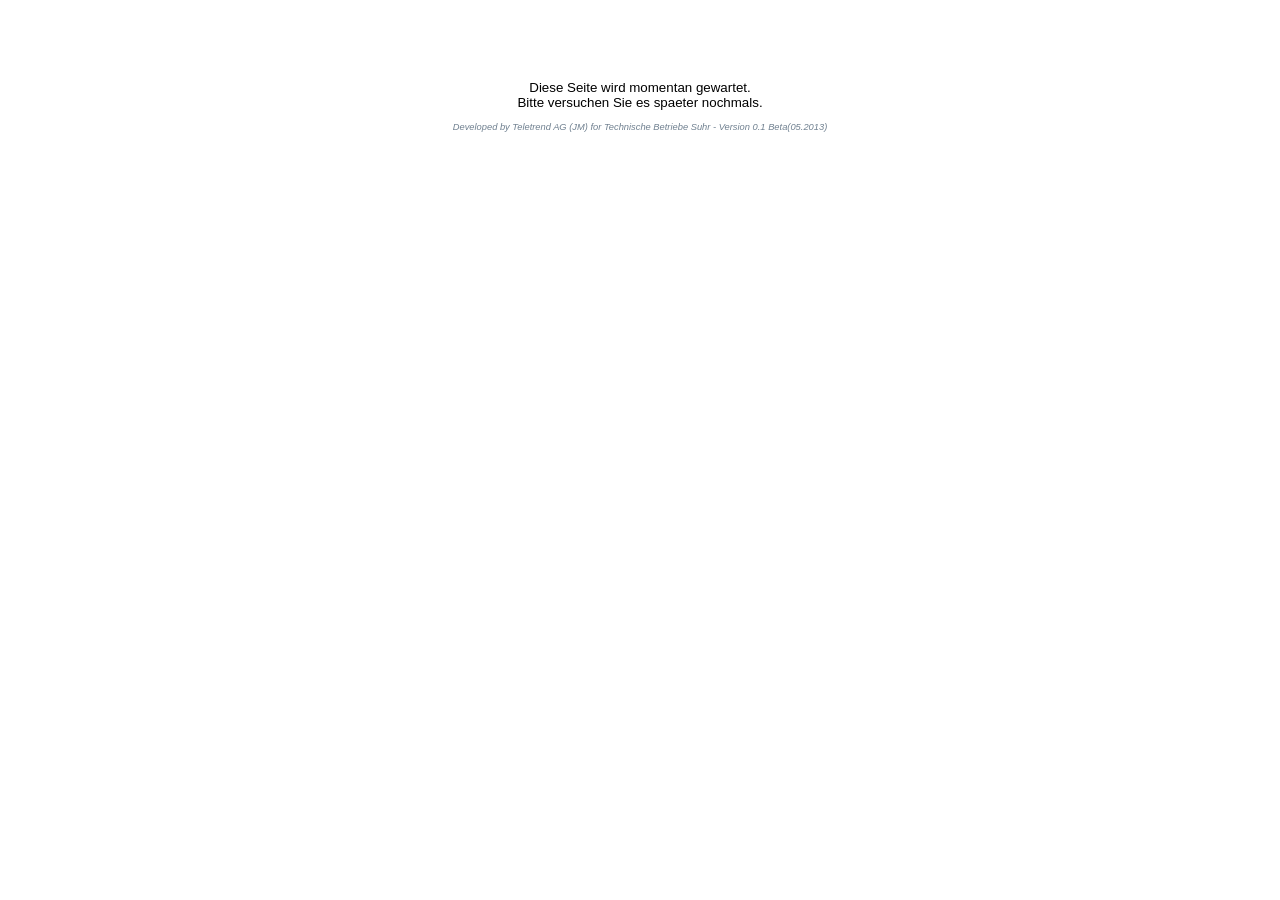
<file: templates/maintenance.html>
<!doctype html>
<html>
	<head>
		<style type="text/css">	
			#body {
				margin:75px 0pt 0px;
			}
			#status {
				font-family:arial;
				font-size: 10pt;
				padding-top:5px;
				text-align: center;
				color: LightSlayGray;
			}
			#impressum {
				font-family:arial;
				font-size: 7pt;
				padding-top:12px;
				text-align: center;
				color: SlateGray;
				font-style: italic;
			}
		</style>
	</head>
	<body id="body">
		<div id="status">Diese Seite wird momentan gewartet.<br>Bitte versuchen 
			Sie es spaeter nochmals.</div>
		<div id="impressum">Developed by Teletrend AG (JM) for Technische
			 Betriebe Suhr - Version 0.1 Beta(05.2013)</div>
	</body>
</html>
</file>
